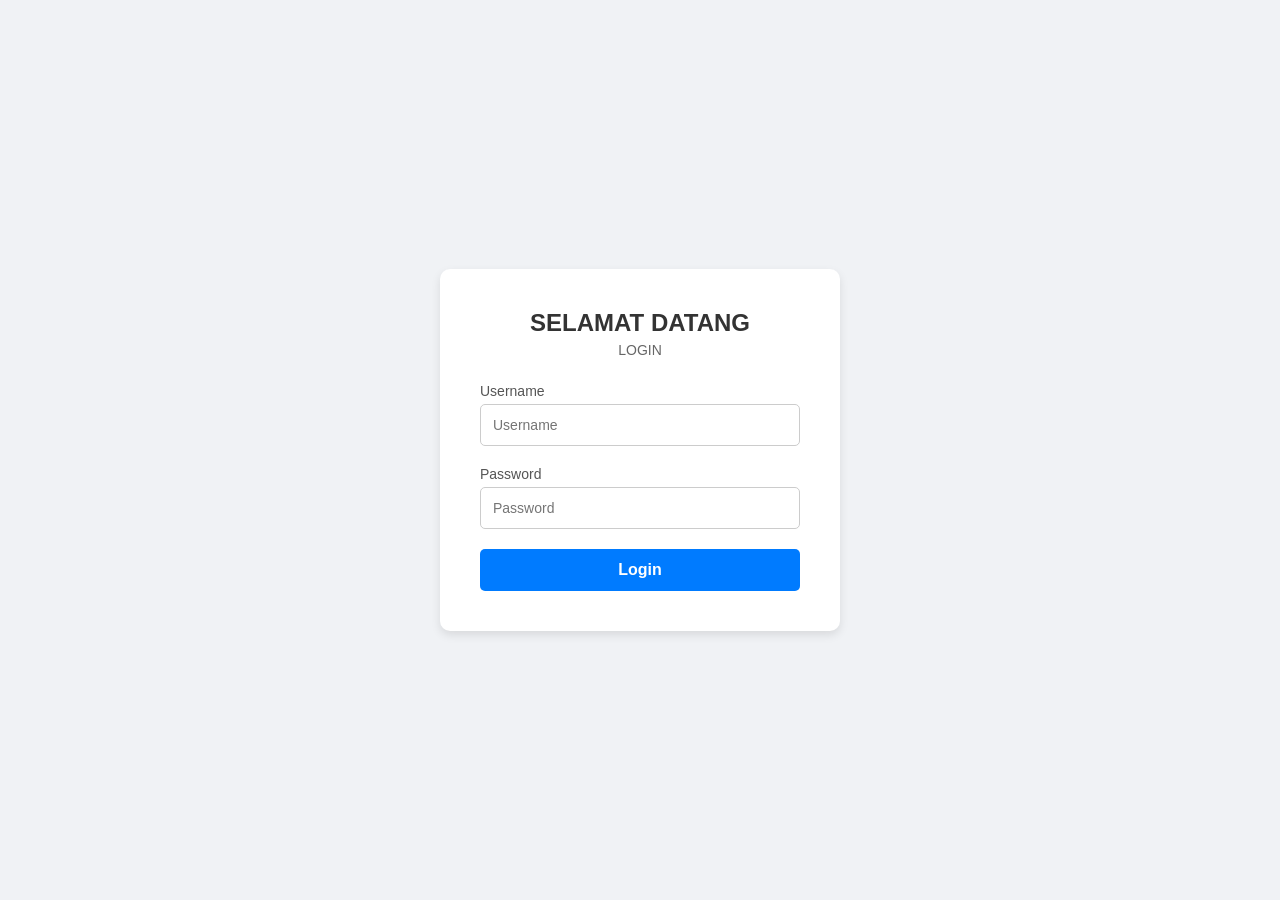
<file: index.html>
<!DOCTYPE html>
<html lang="en">
<head>
    <meta charset="UTF-8">
    <meta name="viewport" content="width=device-width, initial-scale=1.0">
    <title>Login Page</title>
    <link rel="stylesheet" href="style.css">
</head>
<body>
    <div class="login-container">
        <form action="dashboard.html" method="GET" class="login-form">
            <h2>SELAMAT DATANG</h2>
            <p>LOGIN</p>
            
            <div class="input-group">
                <label for="username">Username</label>
                <input type="text" id="username" name="username" placeholder="Username" required>
            </div>
            
            <div class="input-group">
                <label for="password">Password</label>
                <input type="password" id="password" name="password" placeholder="Password" required>
            </div>
            
            <button type="submit" class="login-btn">Login</button>
        </form>
    </div>
</body>
</html>
</file>
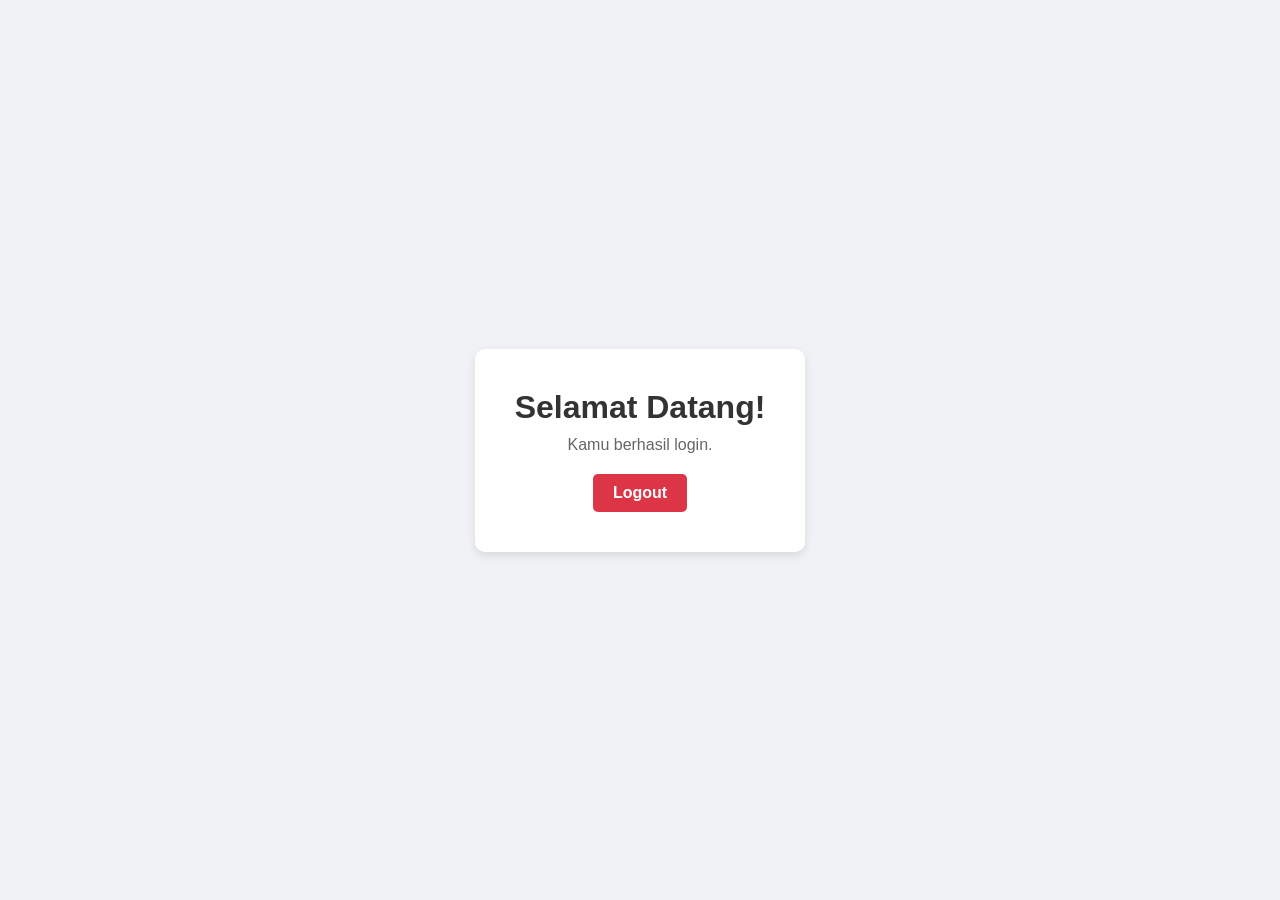
<file: dashboard.html>
<!DOCTYPE html>
<html lang="en">
<head>
    <meta charset="UTF-8">
    <meta name="viewport" content="width=device-width, initial-scale=1.0">
    <title>Dashboard</title>
    <style>
        * {
            margin: 0;
            padding: 0;
            box-sizing: border-box;
            font-family: 'Segoe UI', Tahoma, Geneva, Verdana, sans-serif;
        }
        body {
            background-color: #f0f2f5;
            display: flex;
            flex-direction: column;
            align-items: center;
            justify-content: center;
            min-height: 100vh;
        }
        .dashboard-container {
            background-color: #ffffff;
            padding: 40px;
            border-radius: 10px;
            box-shadow: 0 4px 10px rgba(0, 0, 0, 0.1);
            text-align: center;
        }
        h1 {
            color: #333;
            margin-bottom: 10px;
        }
        p {
            color: #666;
            margin-bottom: 20px;
        }
        .logout-btn {
            display: inline-block;
            padding: 10px 20px;
            background-color: #dc3545;
            color: white;
            text-decoration: none;
            border-radius: 5px;
            font-weight: bold;
            transition: background-color 0.3s;
        }
        .logout-btn:hover {
            background-color: #c82333;
        }
    </style>
</head>
<body>
    <div class="dashboard-container">
        <h1>Selamat Datang!</h1>
        <p>Kamu berhasil login.</p>
        <a href="index.html" class="logout-btn">Logout</a>
    </div>
</body>
</html>
</file>
<file: style.css>
* {
    margin: 0;
    padding: 0;
    box-sizing: border-box;
    font-family: 'Segoe UI', Tahoma, Geneva, Verdana, sans-serif;
}

body {
    background-color: #f0f2f5;
    display: flex;
    justify-content: center;
    align-items: center;
    min-height: 100vh;
}

.login-container {
    background-color: #ffffff;
    padding: 40px;
    border-radius: 10px;
    box-shadow: 0 4px 10px rgba(0, 0, 0, 0.1);
    width: 100%;
    max-width: 400px;
}

.login-form h2 {
    color: #333;
    font-size: 24px;
    margin-bottom: 5px;
    text-align: center;
}

.login-form p {
    color: #666;
    font-size: 14px;
    margin-bottom: 25px;
    text-align: center;
}

.input-group {
    margin-bottom: 20px;
}

.input-group label {
    display: block;
    color: #555;
    font-size: 14px;
    margin-bottom: 5px;
    font-weight: 500;
}

.input-group input {
    width: 100%;
    padding: 12px;
    border: 1px solid #ccc;
    border-radius: 5px;
    font-size: 14px;
    outline: none;
    transition: border-color 0.3s;
}

.input-group input:focus {
    border-color: #007bff;
}

.login-btn {
    width: 100%;
    padding: 12px;
    background-color: #007bff;
    color: white;
    border: none;
    border-radius: 5px;
    font-size: 16px;
    font-weight: bold;
    cursor: pointer;
    transition: background-color 0.3s;
}

.login-btn:hover {
    background-color: #0056b3;
}
</file>
